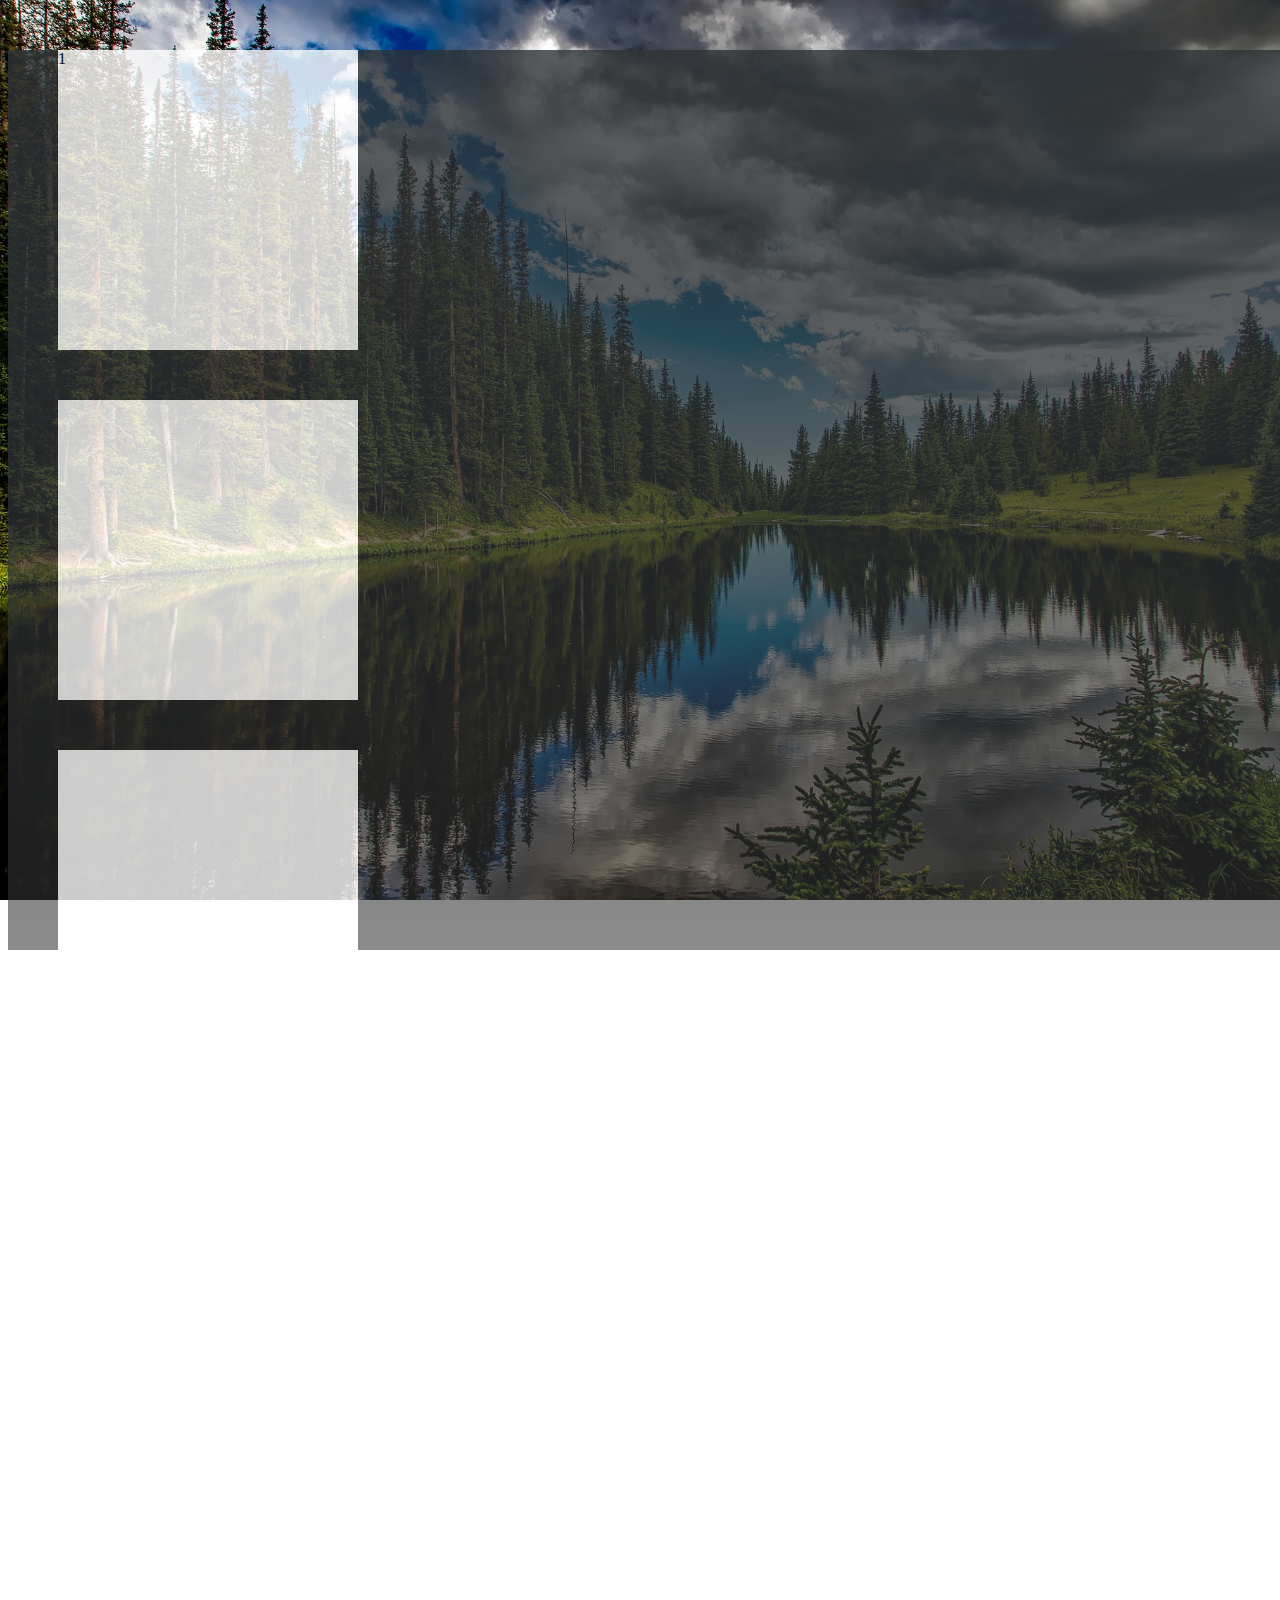
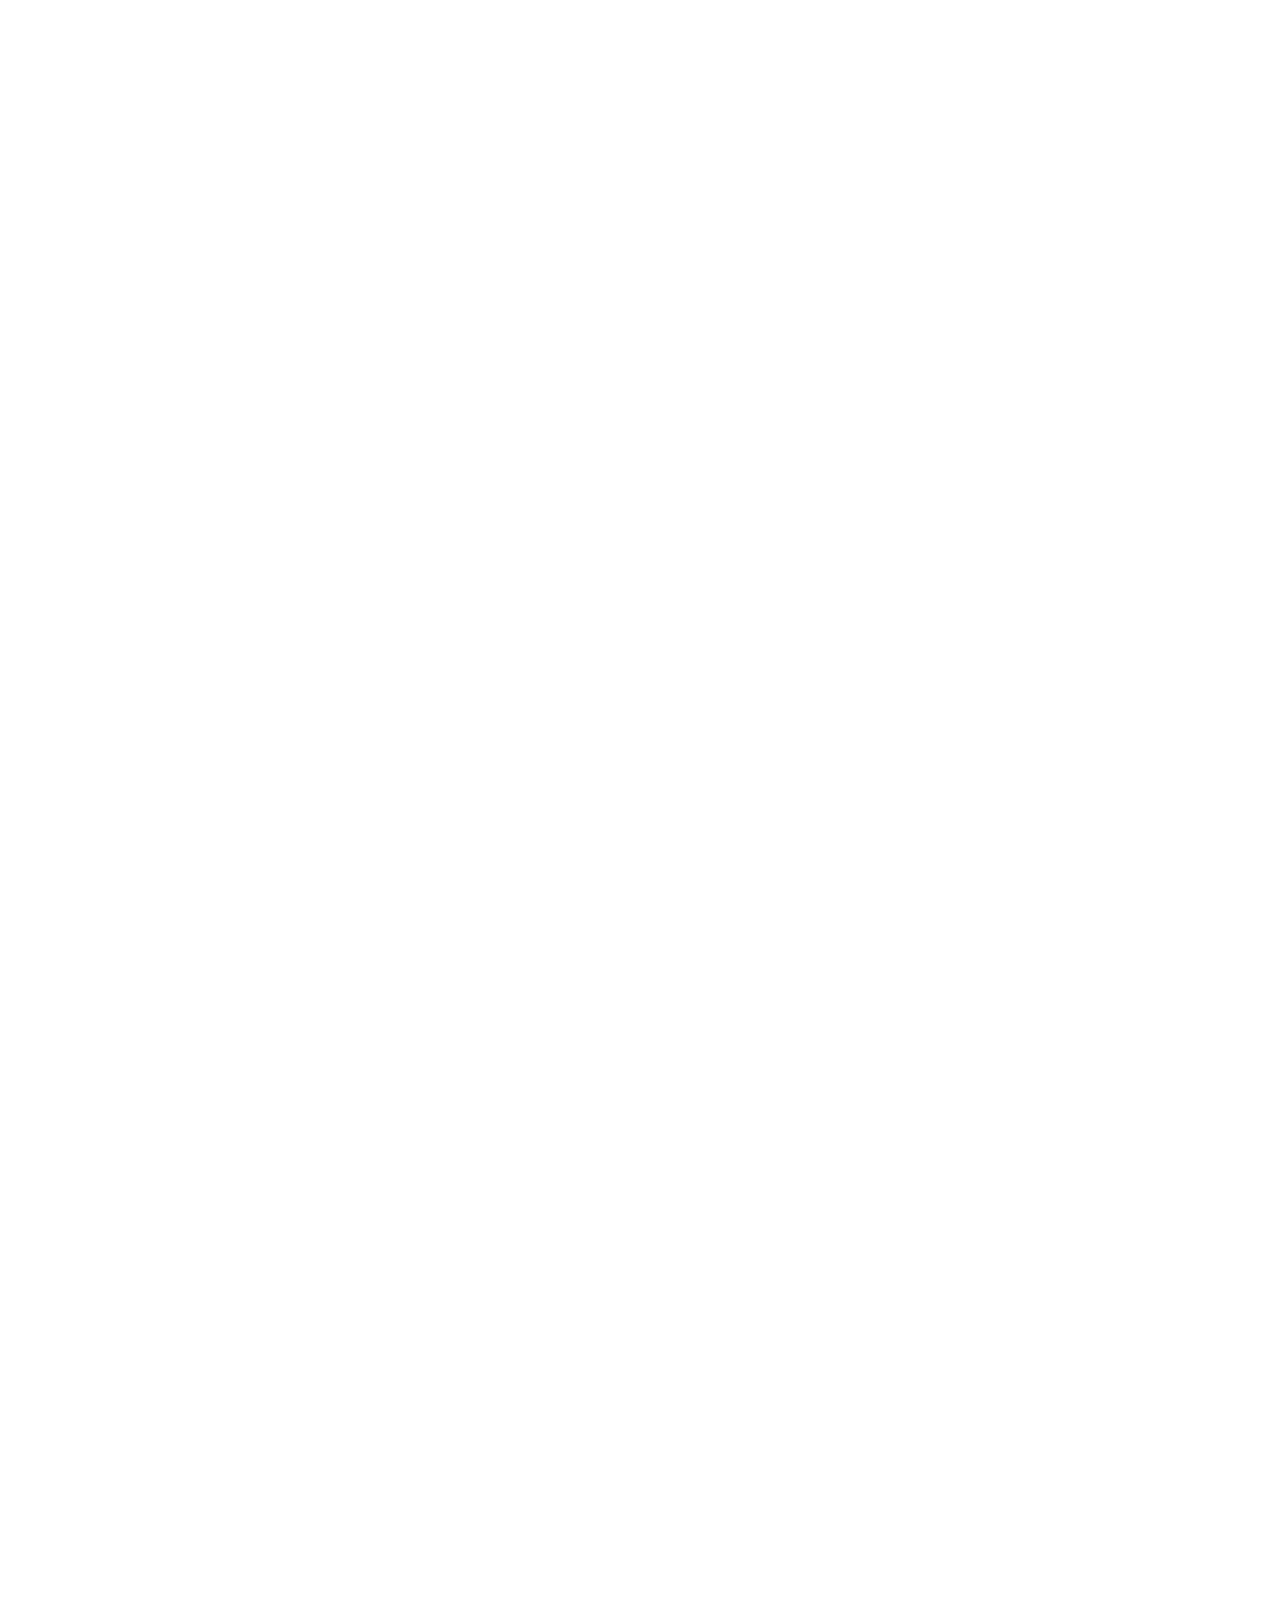
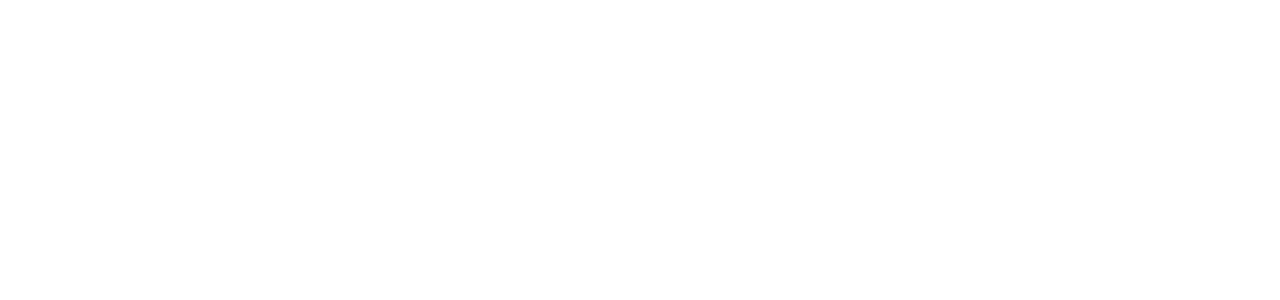
<file: probando.html>
<!DOCTYPE html>
<html lang="en">
<head>
    <meta charset="UTF-8">
    <meta name="viewport" content="width=device-width, initial-scale=1.0">
    <title>Document</title>

</head>
<body>
    <style>
        body{
            background-image: url(img/lake-irene-1679708_1920.jpg);
            background-repeat: no-repeat;
            background-size: cover;
            background-position: center;
            width: 100%;
            min-height: 100vh;
            background-attachment: fixed;
            overflow: hidden;
        }
        .capatotal{
            height: 100vh;
            width: 100%;
            
            background-image: linear-gradient(#2E3336 26%,rgba(51, 51, 51, 0.705));
            z-index: -1000;
            opacity: 0.8;
        }
        .caja{
            width: 300px;
            height: 300px;
            background: #ffffff;
            margin: 50px;
        }
    </style>
    <div class="capatotal">
        <div class="caja">
            <p>1</p>
        </div>
        <div class="caja"></div>
        <div class="caja"></div>
        <div class="caja"></div>
        <div class="caja"></div>
        <div class="caja"></div>
        <div class="caja"></div>
        <div class="caja"></div>
        <div class="caja"></div>
        <div class="caja"></div>
    </div>
</body>
</html>
</file>
